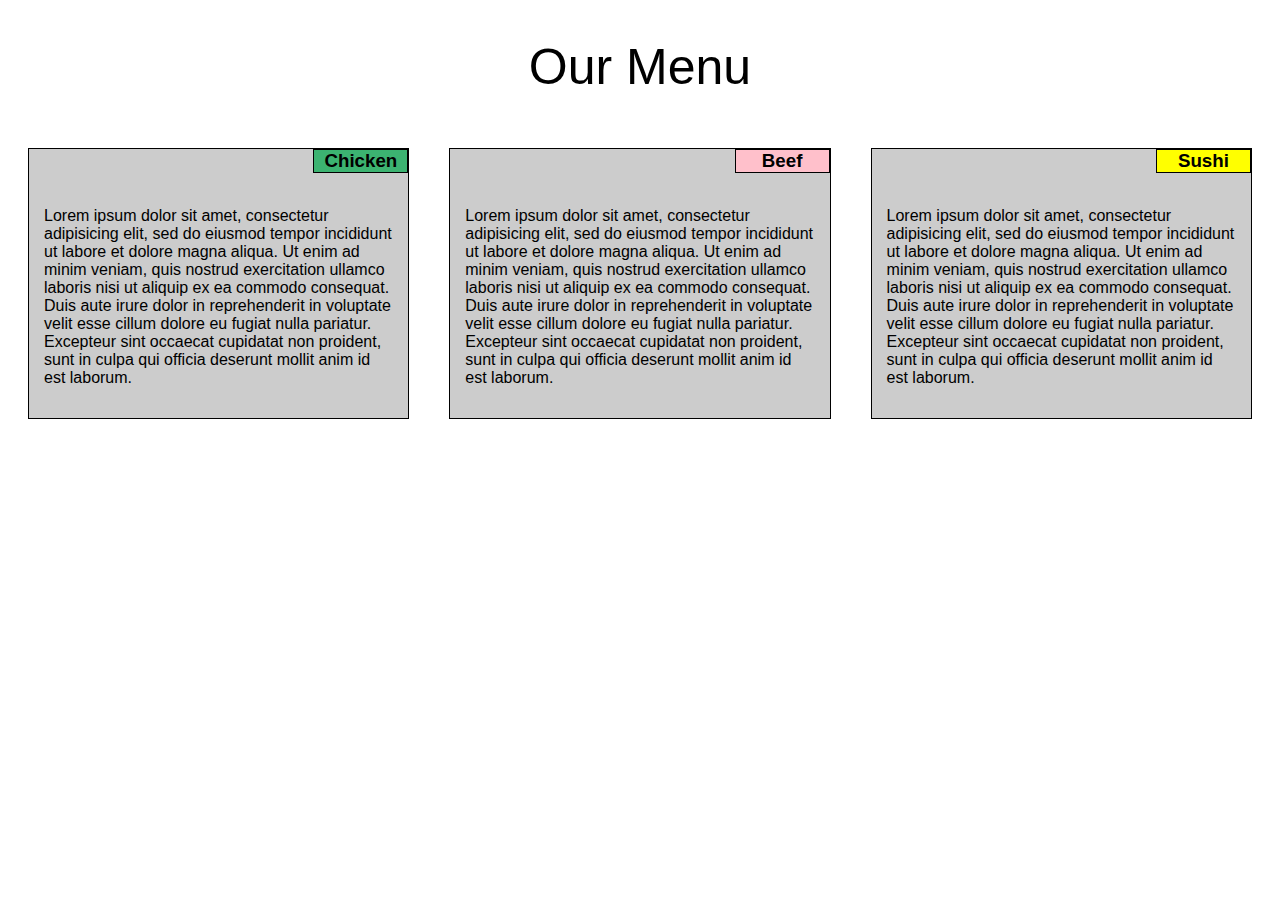
<file: mod2_solution/index.html>
<!DOCTYPE html>
<html lang="en" dir="ltr">
  <head>
    <meta charset="utf-8">
    <meta name="viewport" content="width=device-width, initial-scale=1">
    <link href="css/index.css" rel="stylesheet">
    <title>assignment_2</title>
  </head>
  <body>

      <header class="heading">Our Menu</header>

      <div class="container">
        <div class="box col-lg-4 col-md-6 col-sm-12">
          <div class="cont">
          <h3 id="chicken">Chicken</h3>
          <p>Lorem ipsum dolor sit amet, consectetur adipisicing elit, sed do eiusmod tempor incididunt ut labore et dolore magna aliqua. Ut enim ad minim veniam, quis nostrud exercitation ullamco laboris nisi ut aliquip ex ea commodo consequat. Duis aute irure dolor in reprehenderit in voluptate velit esse cillum dolore eu fugiat nulla pariatur. Excepteur sint occaecat cupidatat non proident, sunt in culpa qui officia deserunt mollit anim id est laborum.
          </p>
          </div>
        </div>

        <div class="box col-lg-4 col-md-6 col-sm-12 ">
          <div class="cont">
          <h3 id="beef">Beef</h3>
          <p>Lorem ipsum dolor sit amet, consectetur adipisicing elit, sed do eiusmod tempor incididunt ut labore et dolore magna aliqua. Ut enim ad minim veniam, quis nostrud exercitation ullamco laboris nisi ut aliquip ex ea commodo consequat. Duis aute irure dolor in reprehenderit in voluptate velit esse cillum dolore eu fugiat nulla pariatur. Excepteur sint occaecat cupidatat non proident, sunt in culpa qui officia deserunt mollit anim id est laborum.
          </p>
        </div>
        </div>

        <div class="box col-lg-4 col-md-12 col-sm-12" >
          <div class="cont">
          <h3 id="sushi">Sushi</h3>
          <p>Lorem ipsum dolor sit amet, consectetur adipisicing elit, sed do eiusmod tempor incididunt ut labore et dolore magna aliqua. Ut enim ad minim veniam, quis nostrud exercitation ullamco laboris nisi ut aliquip ex ea commodo consequat. Duis aute irure dolor in reprehenderit in voluptate velit esse cillum dolore eu fugiat nulla pariatur. Excepteur sint occaecat cupidatat non proident, sunt in culpa qui officia deserunt mollit anim id est laborum.
          </p>
          </div>
        </div>


      </div>

  </body>
</html>
</file>
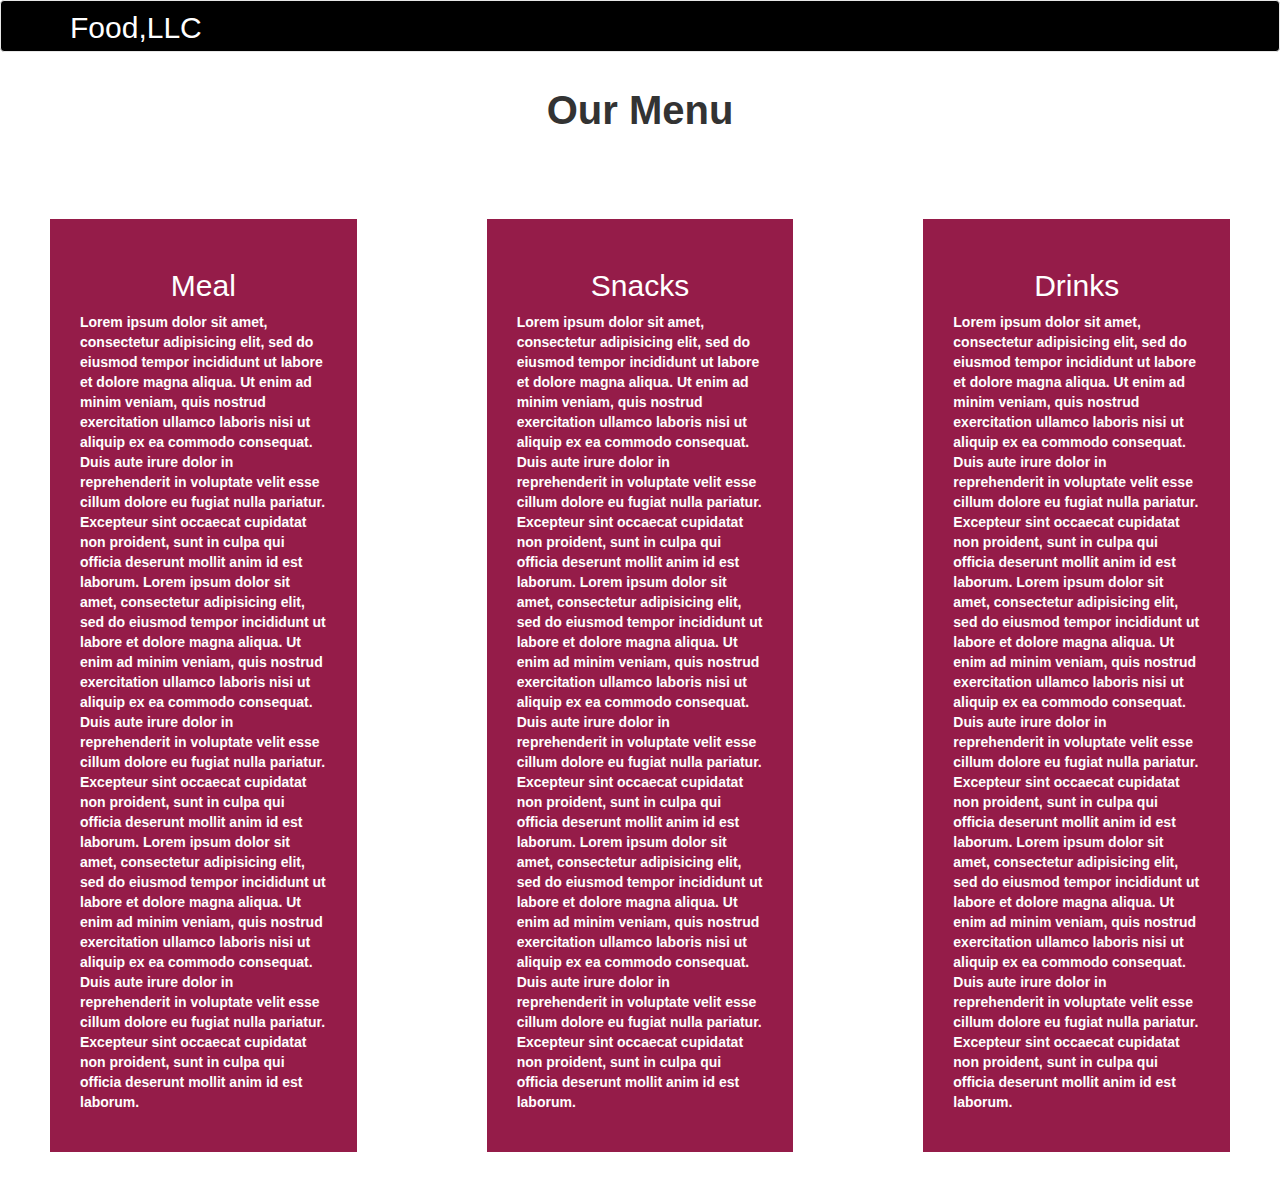
<file: mod3_solution/index.html>
<!DOCTYPE html>
<html lang="en" dir="ltr">
  <head>
    <meta charset="utf-8">
    <meta http-equiv="X-UA-Compatible" content="IE=edge">
    <title>Module 3 </title>
    <meta name="viewport" content="width=device-width, initial-scale=1">
    <link rel="stylesheet" href="https://maxcdn.bootstrapcdn.com/bootstrap/3.4.1/css/bootstrap.min.css">
    <link rel="stylesheet" href="css/index.css">
  </head>
  <body>

    <header>
    <nav id="header-nav" class="navbar navbar-default">
      <div class="container">
        <div class="navbar-header">

          <div class="navbar-brand">
            <a href="index.html"><h1>Food,LLC</h1></a>
          </div>

          <button type="button" class="navbar-toggle collapsed" data-toggle="collapse" data-target="#collapsable-nav" aria-expanded="false">
            <span class="sr-only">Toggle navigation</span>
            <span class="icon-bar"></span>
            <span class="icon-bar"></span>
            <span class="icon-bar"></span>
          </button>
        </div>
        <div id="collapsable-nav" class="collapse navbar-collapse ">
           <ul id="nav-list" class="nav navbar-nav navbar-right visible-xs text-center">
            <li>
              <a href="menu-categories.html">
                <span class="glyphicon glyphicon-cutlery"></span><br class="hidden-xs "> Meal</a><hr>
            </li>
            <li>
              <a href="#">
                <span class="glyphicon glyphicon-apple"></span><br class="hidden-xs"> Snacks</a><hr>
            </li>
            <li class="hidden-md">
              <a href="#">
                <span class="glyphicon glyphicon-glass"></span><br class="hidden-xs"> Juice</a><hr>
            </li>

          </ul><!-- #nav-list -->
        </div><!-- .collapse .navbar-collapse -->
      </div><!-- .container -->
    </nav><!-- #header-nav -->

    <div class="body">
      <div class="menu text-center">
        Our Menu
      </div>
      <div class="fluid-container">
      <div class="row">
      <div class="col-md-4 col-sm-6 col-xs-12">
      <div class="meal menu-items ">
        <h2 class="text-center">Meal</h2>
        <p>Lorem ipsum dolor sit amet, consectetur adipisicing elit, sed do eiusmod tempor incididunt ut labore et dolore magna aliqua. Ut enim ad minim veniam, quis nostrud exercitation ullamco laboris nisi ut aliquip ex ea commodo consequat. Duis aute irure dolor in reprehenderit in voluptate velit esse cillum dolore eu fugiat nulla pariatur. Excepteur sint occaecat cupidatat non proident, sunt in culpa qui officia deserunt mollit anim id est laborum.
           Lorem ipsum dolor sit amet, consectetur adipisicing elit, sed do eiusmod tempor incididunt ut labore et dolore magna aliqua. Ut enim ad minim veniam, quis nostrud exercitation ullamco laboris nisi ut aliquip ex ea commodo consequat. Duis aute irure dolor in reprehenderit in voluptate velit esse cillum dolore eu fugiat nulla pariatur. Excepteur sint occaecat cupidatat non proident, sunt in culpa qui officia deserunt mollit anim id est laborum.
           Lorem ipsum dolor sit amet, consectetur adipisicing elit, sed do eiusmod tempor incididunt ut labore et dolore magna aliqua. Ut enim ad minim veniam, quis nostrud exercitation ullamco laboris nisi ut aliquip ex ea commodo consequat. Duis aute irure dolor in reprehenderit in voluptate velit esse cillum dolore eu fugiat nulla pariatur. Excepteur sint occaecat cupidatat non proident, sunt in culpa qui officia deserunt mollit anim id est laborum.
         </p>
      </div>
      </div>
      <div class="col-md-4 col-sm-6 col-xs-12">
      <div class="snacks menu-items">
        <h2 class="text-center">Snacks</h2>
        <p>Lorem ipsum dolor sit amet, consectetur adipisicing elit, sed do eiusmod tempor incididunt ut labore et dolore magna aliqua. Ut enim ad minim veniam, quis nostrud exercitation ullamco laboris nisi ut aliquip ex ea commodo consequat. Duis aute irure dolor in reprehenderit in voluptate velit esse cillum dolore eu fugiat nulla pariatur. Excepteur sint occaecat cupidatat non proident, sunt in culpa qui officia deserunt mollit anim id est laborum.
           Lorem ipsum dolor sit amet, consectetur adipisicing elit, sed do eiusmod tempor incididunt ut labore et dolore magna aliqua. Ut enim ad minim veniam, quis nostrud exercitation ullamco laboris nisi ut aliquip ex ea commodo consequat. Duis aute irure dolor in reprehenderit in voluptate velit esse cillum dolore eu fugiat nulla pariatur. Excepteur sint occaecat cupidatat non proident, sunt in culpa qui officia deserunt mollit anim id est laborum.
           Lorem ipsum dolor sit amet, consectetur adipisicing elit, sed do eiusmod tempor incididunt ut labore et dolore magna aliqua. Ut enim ad minim veniam, quis nostrud exercitation ullamco laboris nisi ut aliquip ex ea commodo consequat. Duis aute irure dolor in reprehenderit in voluptate velit esse cillum dolore eu fugiat nulla pariatur. Excepteur sint occaecat cupidatat non proident, sunt in culpa qui officia deserunt mollit anim id est laborum.
         </p>
      </div>
      </div>
      <div class="col-md-4 col-sm-12 col-xs-12">
      <div class="drinks menu-items">
        <h2 class="text-center">Drinks</h2>
        <p>Lorem ipsum dolor sit amet, consectetur adipisicing elit, sed do eiusmod tempor incididunt ut labore et dolore magna aliqua. Ut enim ad minim veniam, quis nostrud exercitation ullamco laboris nisi ut aliquip ex ea commodo consequat. Duis aute irure dolor in reprehenderit in voluptate velit esse cillum dolore eu fugiat nulla pariatur. Excepteur sint occaecat cupidatat non proident, sunt in culpa qui officia deserunt mollit anim id est laborum.
           Lorem ipsum dolor sit amet, consectetur adipisicing elit, sed do eiusmod tempor incididunt ut labore et dolore magna aliqua. Ut enim ad minim veniam, quis nostrud exercitation ullamco laboris nisi ut aliquip ex ea commodo consequat. Duis aute irure dolor in reprehenderit in voluptate velit esse cillum dolore eu fugiat nulla pariatur. Excepteur sint occaecat cupidatat non proident, sunt in culpa qui officia deserunt mollit anim id est laborum.
           Lorem ipsum dolor sit amet, consectetur adipisicing elit, sed do eiusmod tempor incididunt ut labore et dolore magna aliqua. Ut enim ad minim veniam, quis nostrud exercitation ullamco laboris nisi ut aliquip ex ea commodo consequat. Duis aute irure dolor in reprehenderit in voluptate velit esse cillum dolore eu fugiat nulla pariatur. Excepteur sint occaecat cupidatat non proident, sunt in culpa qui officia deserunt mollit anim id est laborum.
         </p>
      </div>
      </div>
      </div> <!--row-->
      </div> <!--fluid container-->
    </div>

  </header>

  <script src="https://code.jquery.com/jquery-3.5.1.slim.min.js" integrity="sha384-DfXdz2htPH0lsSSs5nCTpuj/zy4C+OGpamoFVy38MVBnE+IbbVYUew+OrCXaRkfj" crossorigin="anonymous"></script>
<script src="https://cdn.jsdelivr.net/npm/popper.js@1.16.1/dist/umd/popper.min.js" integrity="sha384-9/reFTGAW83EW2RDu2S0VKaIzap3H66lZH81PoYlFhbGU+6BZp6G7niu735Sk7lN" crossorigin="anonymous"></script>
<script src="https://stackpath.bootstrapcdn.com/bootstrap/4.5.2/js/bootstrap.min.js" integrity="sha384-B4gt1jrGC7Jh4AgTPSdUtOBvfO8shuf57BaghqFfPlYxofvL8/KUEfYiJOMMV+rV" crossorigin="anonymous"></script>

  </body>
</html>
</file>
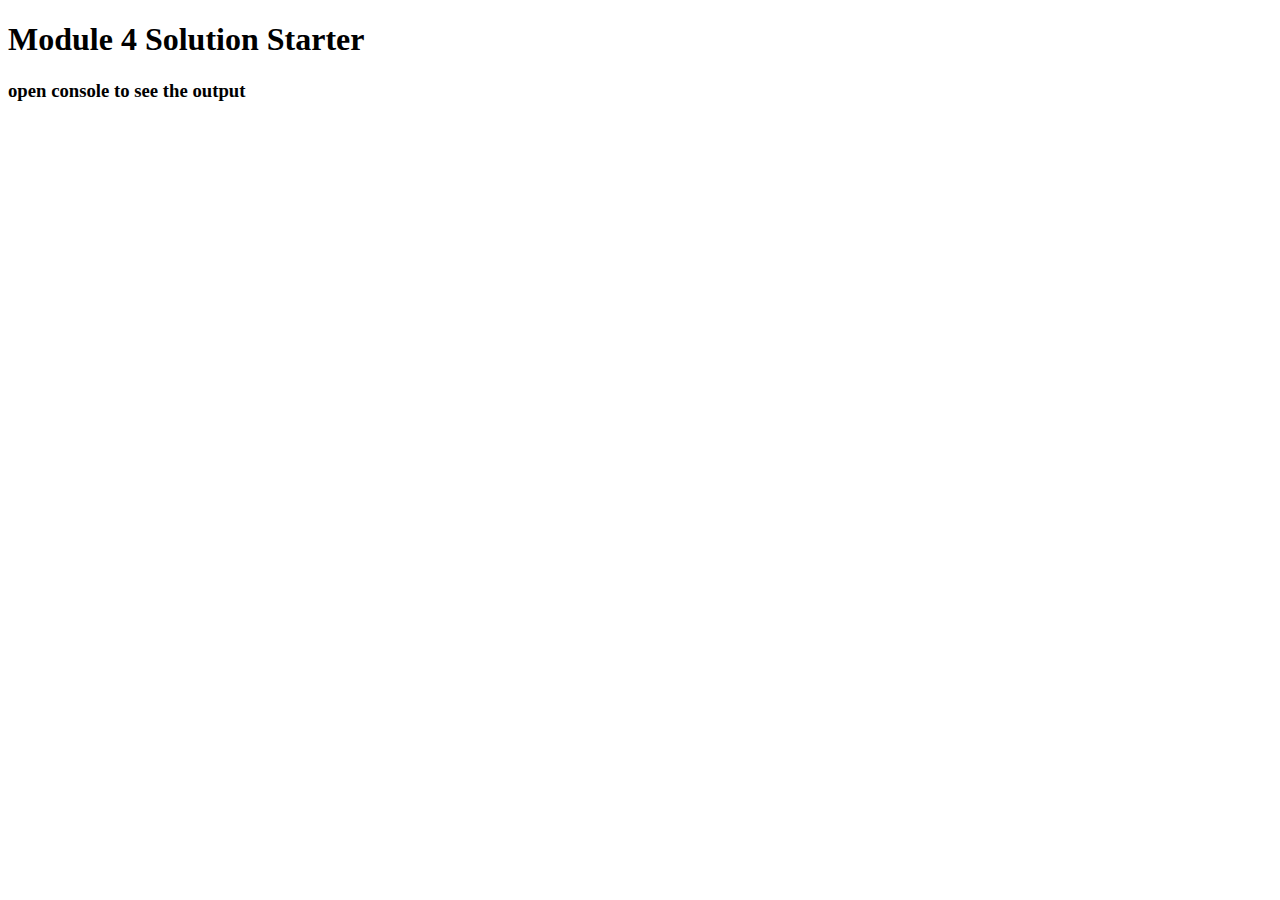
<file: mod4_solution/index.html>
<!DOCTYPE html>
<html>
<head>
  <meta charset="utf-8">
  <title>Module 4 Solution Starter</title>
  <script src="SpeakHello.js"></script>
  <script src="SpeakGoodBye.js"></script>
  <script src="script.js"></script>
</head>
<body>
  <h1>Module 4 Solution Starter</h1>
  <h3>open console to see the output</h3>
</body>
</html>
</file>
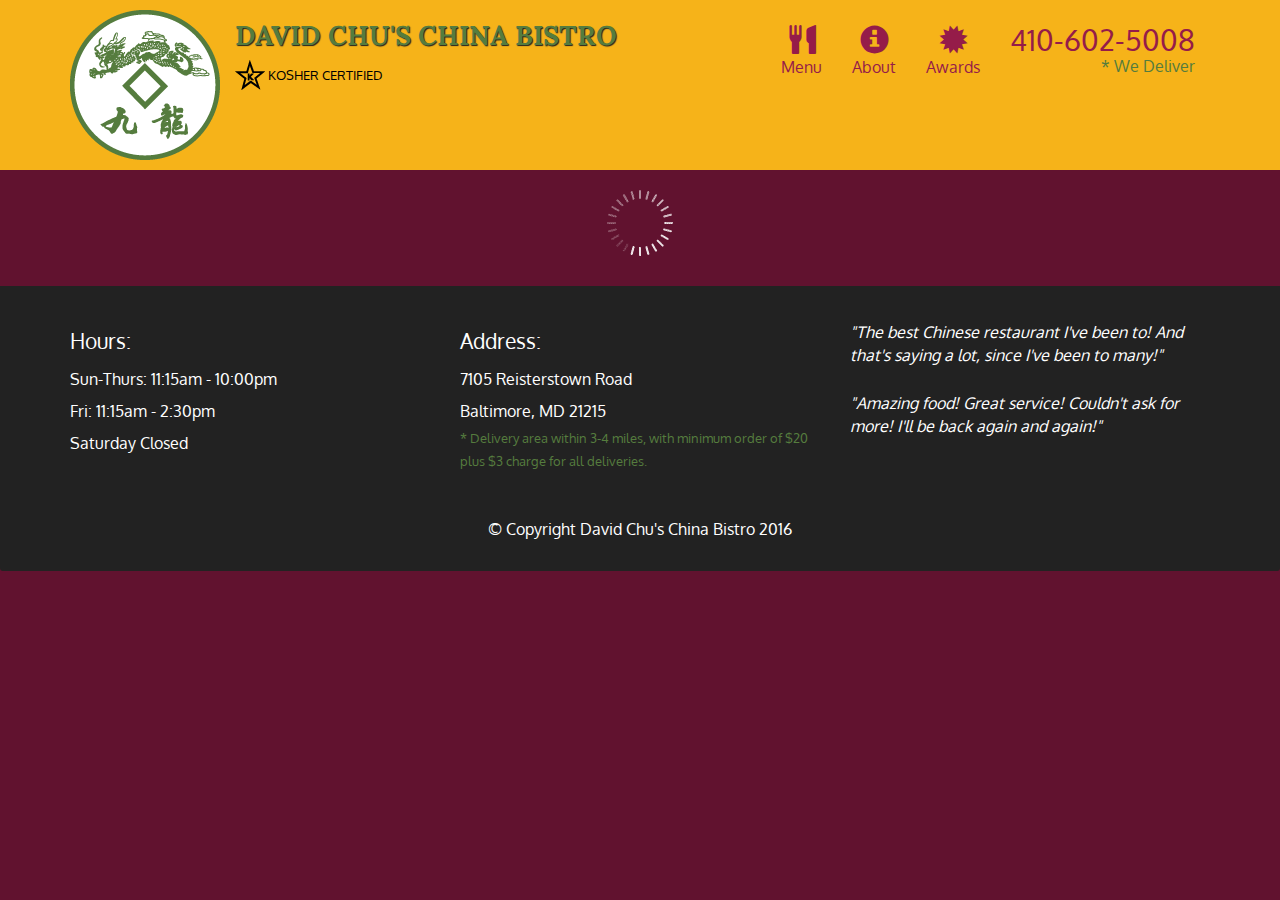
<file: mod5_solution/index.html>
<!doctype html>
<html lang="en">
  <head>
    <meta charset="utf-8">
    <meta http-equiv="X-UA-Compatible" content="IE=edge">
    <meta name="viewport" content="width=device-width, initial-scale=1">
    <title>David Chu's China Bistro</title>
    <link rel="stylesheet" href="css/bootstrap.min.css">
    <link rel="stylesheet" href="css/styles.css">
    <link href='https://fonts.googleapis.com/css?family=Oxygen:400,300,700' rel='stylesheet' type='text/css'>
    <link href='https://fonts.googleapis.com/css?family=Lora' rel='stylesheet' type='text/css'>
  </head>
<body>
  <header>
    <nav id="header-nav" class="navbar navbar-default">
      <div class="container">
        <div class="navbar-header">
          <a href="index.html" class="pull-left visible-md visible-lg">
            <div id="logo-img" alt="Logo image"></div>
          </a>

          <div class="navbar-brand">
            <a href="index.html"><h1>David Chu's China Bistro</h1></a>
            <p>
              <img src="images/star-k-logo.png" alt="Kosher certification">
              <span>Kosher Certified</span>
            </p>
          </div>

          <button id="navbarToggle" type="button" class="navbar-toggle collapsed" data-toggle="collapse" data-target="#collapsable-nav" aria-expanded="false">
            <span class="sr-only">Toggle navigation</span>
            <span class="icon-bar"></span>
            <span class="icon-bar"></span>
            <span class="icon-bar"></span>
          </button>
        </div>
        
        <div id="collapsable-nav" class="collapse navbar-collapse">
           <ul id="nav-list" class="nav navbar-nav navbar-right">
            <li id="navHomeButton" class="visible-xs active">
              <a href="index.html">
                <span class="glyphicon glyphicon-home"></span> Home</a>
            </li>
            <li id="navMenuButton">
              <a href="#" onclick="$dc.loadMenuCategories();">
                <span class="glyphicon glyphicon-cutlery"></span><br class="hidden-xs"> Menu</a>
            </li>
            <li>
              <a href="#">
                <span class="glyphicon glyphicon-info-sign"></span><br class="hidden-xs"> About</a>
            </li>
            <li>
              <a href="#">
                <span class="glyphicon glyphicon-certificate"></span><br class="hidden-xs"> Awards</a>
            </li>
            <li id="phone" class="hidden-xs">
              <a href="tel:410-602-5008">
                <span>410-602-5008</span></a><div>* We Deliver</div>
            </li>
          </ul><!-- #nav-list -->
        </div><!-- .collapse .navbar-collapse -->
      </div><!-- .container -->
    </nav><!-- #header-nav -->
  </header>

  <div id="call-btn" class="visible-xs">
    <a class="btn" href="tel:410-602-5008">
    <span class="glyphicon glyphicon-earphone"></span>
    410-602-5008
    </a>
  </div>
  <div id="xs-deliver" class="text-center visible-xs">* We Deliver</div>

  <div id="main-content" class="container"></div>

  <footer class="panel-footer">
    <div class="container">
      <div class="row">
        <section id="hours" class="col-sm-4">
          <span>Hours:</span><br>
          Sun-Thurs: 11:15am - 10:00pm<br>
          Fri: 11:15am - 2:30pm<br>
          Saturday Closed
          <hr class="visible-xs">
        </section>
        <section id="address" class="col-sm-4">
          <span>Address:</span><br>
          7105 Reisterstown Road<br>
          Baltimore, MD 21215
          <p>* Delivery area within 3-4 miles, with minimum order of $20 plus $3 charge for all deliveries.</p>
          <hr class="visible-xs">
        </section>
        <section id="testimonials" class="col-sm-4">
          <p>"The best Chinese restaurant I've been to! And that's saying a lot, since I've been to many!"</p>
          <p>"Amazing food! Great service! Couldn't ask for more! I'll be back again and again!"</p>
        </section>
      </div>
      <div class="text-center">&copy; Copyright David Chu's China Bistro 2016</div>
    </div>
  </footer>

  <!-- jQuery (Bootstrap JS plugins depend on it) -->
  <script src="js/jquery-2.1.4.min.js"></script>
  <script src="js/bootstrap.min.js"></script>
  <script src="js/ajax-utils.js"></script>
  <script src="js/script.js"></script>
</body>
</html>
</file>
<file: mod2_solution/css/index.css>
* {
  box-sizing: border-box;
}
body{
  font-family: "Open Sans", "Helvetica Neue", Helvetica, Arial, sans-serif;


}
.heading {
  text-align: center;
  padding:30px;
  font-size: 50px;
}
.container{
  width:100%;

}
.box {
	margin-left: auto;
	margin-right: auto;
	margin-top: 10px;
	margin-bottom: 10px;
	padding: 10px;
}

div.cont {
    border: 1px solid black;
    margin: 2px 10px 15px 10px;
    background-color: #cccccc;
  }
h3{
  width:25%;
  border: 1px solid black ;
  text-align: center;
  position: relative;
  left: 75%;
  margin-top: 0px;


}
#chicken{
  background-color: MediumSeaGreen;
}
#beef{
  background-color: pink;
}
#sushi{
  background-color:yellow ;
}

p{
    padding: 15px;
}

@media (min-width: 992px) {
   .col-lg-4 {
    float: left;
  }
  .col-lg-4{
    width: 33.33%;
  }
}
  @media (min-width: 768px) and (max-width:991px) {
   .col-md-6, .col-md-12 {
    float: left;
  }
  .col-md-6{
    width: 50%;
  }
  .col-md-12{
    width: 100%;
  }
}

@media  (max-width:767px) {
 .col-sm-12 {
  float: left;
}
.col-sm-12{
  width: 100%;
}
}
</file>
<file: mod3_solution/css/index.css>
.navbar{
  background-color:black;
  height:100%;

}
.navbar-brand h1{
  color: white;
  margin-top: -5px;
  font-size: 30px;
}
.navbar-header button.navbar-toggle, .navbar-header .icon-bar {
  border: 1px solid #ffffff;
  color:white;
}
.navbar-header button.navbar-toggle {
  clear: both;
  margin-top: 5px;
  border-color: white;
}

#nav-list a {
  background-color: white;
  color: #951C49;
}
#nav-list a span {
  font-size: 1.8em;
}


.body{
  height:100%;
  margin-top: -20px;
}

.menu{
  font-size: 40px;
  padding:30px;
  font-weight: bolder;
}

.menu-items{
  margin:50px;
  padding: 30px;
  background-color:#951C49;
  color: white;
  font-weight: bold;
}
</file>
<file: mod5_solution/css/styles.css>
body {
  font-size: 16px;
  color: #fff;
  background-color: #61122f;
  font-family: 'Oxygen', sans-serif;
}

/** HEADER **/
#header-nav {
  background-color: #f6b319;
  border-radius: 0;
  border: 0;
}

#logo-img {
  background: url('../images/restaurant-logo_large.png') no-repeat;
  width: 150px;
  height: 150px;
  margin: 10px 15px 10px 0;
}

.navbar-brand {
  padding-top: 25px;
}
.navbar-brand h1 { /* Restaurant name */
  font-family: 'Lora', serif;
  color: #557c3e;
  font-size: 1.5em;
  text-transform: uppercase;
  font-weight: bold;
  text-shadow: 1px 1px 1px #222;
  margin-top: 0;
  margin-bottom: 0;
  line-height: .75;
}
.navbar-brand a:hover, .navbar-brand a:focus {
  text-decoration: none;
}
.navbar-brand p { /* Kosher cert */
  color: #000;
  text-transform: uppercase;
  font-size: .7em;
  margin-top: 15px;
}
.navbar-brand p span { /* Star-K */
  vertical-align: middle;
}

#nav-list {
  margin-top: 10px;
}
#nav-list a {
  color: #951C49;
  text-align: center;
}
#nav-list a:hover {
  background: #E7E7E7;
}
#nav-list a span {
  font-size: 1.8em;
}

#phone {
  margin-top: 5px;
}
#phone a { /* Phone number */
  text-align: right;
  padding-bottom: 0;
}
#phone div { /* We Deliver */
  color: #557c3e;
  text-align: right;
  padding-right: 15px;
}

.navbar-header button.navbar-toggle, .navbar-header .icon-bar {
  border: 1px solid #61122f;
}
.navbar-header button.navbar-toggle {
  clear: both;
  margin-top: -30px;
}
/* END HEADER */

/* FOOTER */
.panel-footer {
  margin-top: 30px;
  padding-top: 35px;
  padding-bottom: 30px;
  background-color: #222;
  border-top: 0;
}
.panel-footer div.row {
  margin-bottom: 35px;
}
#hours, #address {
  line-height: 2;
}
#hours > span, #address > span {
  font-size: 1.3em;
}
#address p {
  color: #557c3e;
  font-size: .8em;
  line-height: 1.8;
}
#testimonials {
  font-style: italic;
}
#testimonials p:nth-child(2) {
  margin-top: 25px;
}
/* END FOOTER */



/* HOME PAGE */
.container .jumbotron {
  box-shadow: 0 0 50px #3F0C1F;
  border: 2px solid #3F0C1F;
}

#menu-tile, #specials-tile, #map-tile {
  height: 250px;
  width: 100%;
  margin-bottom: 15px;
  position: relative;
  border: 2px solid #3F0C1F;
  overflow: hidden;
}
#menu-tile:hover, #specials-tile:hover, #map-tile:hover {
  box-shadow: 0 1px 5px 1px #cccccc;
}
#menu-tile {
  background: url('../images/menu-tile.jpg') no-repeat;
  background-position: center;
}
#specials-tile {
  background: url('../images/specials-tile.jpg') no-repeat;
  background-position: center;
}
#menu-tile span, #specials-tile span, #map-tile span {
  position: absolute;
  bottom: 0;
  right: 0;
  width: 100%;
  text-align: center;
  font-size: 1.6em;
  text-transform: uppercase;
  background-color: #000;
  color: #fff;
  opacity: .8;
}
/* END HOME PAGE */

/* MENU CATEGORIES PAGE */
.category-tile { 
  position: relative;
  border: 2px solid #3F0C1F;
  overflow: hidden;
  width: 200px;
  height: 200px;
  margin: 0 auto 15px;
}
.category-tile span {
  position: absolute;
  bottom: 0;
  right: 0;
  width: 100%;
  text-align: center;
  font-size: 1.2em;
  text-transform: uppercase;
  background-color: #000;
  color: #fff;
  opacity: .8;
}
.category-tile:hover {
  box-shadow: 0 1px 5px 1px #cccccc;
}

#menu-categories-title + div {
  margin-bottom: 50px;
}
/* END MENU CATEGORIES PAGE */

/* SINGLE CATEGORY PAGE */
.menu-item-tile {
  margin-bottom: 25px;
}
.menu-item-tile hr {
  width: 80%;
}
.menu-item-tile .menu-item-price {
  font-size: 1.1em;
  text-align: right;
  margin-top: -15px;
  margin-right: -15px;
}
.menu-item-tile .menu-item-price span {
  font-size: .6em;
}
.menu-item-photo {
  position: relative;
  border: 2px solid #3F0C1F; 
  overflow: hidden;
  padding: 0;
  margin-right: -15px;
  margin-left: auto;
  margin-bottom: 20px;
  max-width: 250px;
}
.menu-item-photo div {
  position: absolute;
  bottom: 0;
  right: 0;
  width: 80px;
  background-color: #557c3e;
  text-align: center;
}
.menu-item-description {
  padding-right: 30px;
}
h3.menu-item-title {
  margin: 0 0 10px;
}
.menu-item-details {
  font-size: .9em;
  font-style: italic;
}
/* END SINGLE CATEGORY PAGE */


/********** Large devices only **********/
@media (min-width: 1200px) {
  .container .jumbotron {
    background: url('../images/jumbotron_1200.jpg') no-repeat;
    height: 675px;
  }
}

/********** Medium devices only **********/
@media (min-width: 992px) and (max-width: 1199px) {
  /* Header */
  #logo-img {
    background: url('../images/restaurant-logo_medium.png') no-repeat;
    width: 100px;
    height: 100px;
    margin: 5px 5px 5px 0;
  }
  /* End Header */

  /* Home Page */
  .container .jumbotron {
    background: url('../images/jumbotron_992.jpg') no-repeat;
    height: 558px;
  }
  /* End Home Page */
}

/********** Small devices only **********/
@media (min-width: 768px) and (max-width: 991px) {
  /* Home Page */
  .container .jumbotron {
    background: url('../images/jumbotron_768.jpg') no-repeat;
    height: 432px;
  }
  /* End Home Page */
}

/********** Extra small devices only **********/
@media (max-width: 767px) {
  /* Header */
  .navbar-brand {
    padding-top: 10px;
    height: 80px;
  }
  .navbar-brand h1 { /* Restaurant name */
    padding-top: 10px;
    font-size: 5vw; /* 1vw = 1% of viewport width */
  }
  .navbar-brand p { /* Kosher cert */
    font-size: .6em;
    margin-top: 12px;
  }
  .navbar-brand p img { /* Star-K */
    height: 20px;
  }

  #collapsable-nav a { /* Collapsed nav menu text */
    font-size: 1.2em;
  }
  #collapsable-nav a span { /* Collapsed nav menu glyph */
    font-size: 1em;
    margin-right: 5px;
  }

  #call-btn > a {
    font-size: 1.5em;
    display: block;
    margin: 0 20px;
    padding: 10px;
    border: 2px solid #fff;
    background-color: #f6b319;
    color: #951c49;
  }
  #xs-deliver {
    margin-top: 5px;
    font-size: .7em;
    letter-spacing: .1em;
    text-transform: uppercase;
  }
  /* End Header */

  /* Footer */
  .panel-footer section {
    margin-bottom: 30px;
    text-align: center;
  }
  .panel-footer section:nth-child(3) {
    margin-bottom: 0; /* margin already exists on the whole row */
  }
  .panel-footer section hr {
    width: 50%;
  }
  /* End Footer */

  /* Home Page */
  .container .jumbotron {
    margin-top: 30px;
    padding: 0;
  }
  #menu-tile, #specials-tile {
    width: 360px;
    margin: 0 auto 15px;
  }

  .menu-item-photo {
    margin-right: auto;
  }
  .menu-item-tile .menu-item-price {
    text-align: center;
  }
  .menu-item-description {
    text-align: center;;
  }
}


/********** Super extra small devices Only :-) (e.g., iPhone 4) **********/
@media (max-width: 479px) {
  /* Header */
  .navbar-brand h1 { /* Restaurant name */
    padding-top: 5px;
    font-size: 6vw;
  }
  /* End Header */
  
  /* Home page */
  #menu-tile, #specials-tile {
    width: 280px;
    margin: 0 auto 15px;
  }

  .col-xxs-12 {
    position: relative;
    min-height: 1px;
    padding-right: 15px;
    padding-left: 15px;
    float: left;
    width: 100%;
  }
}
</file>
